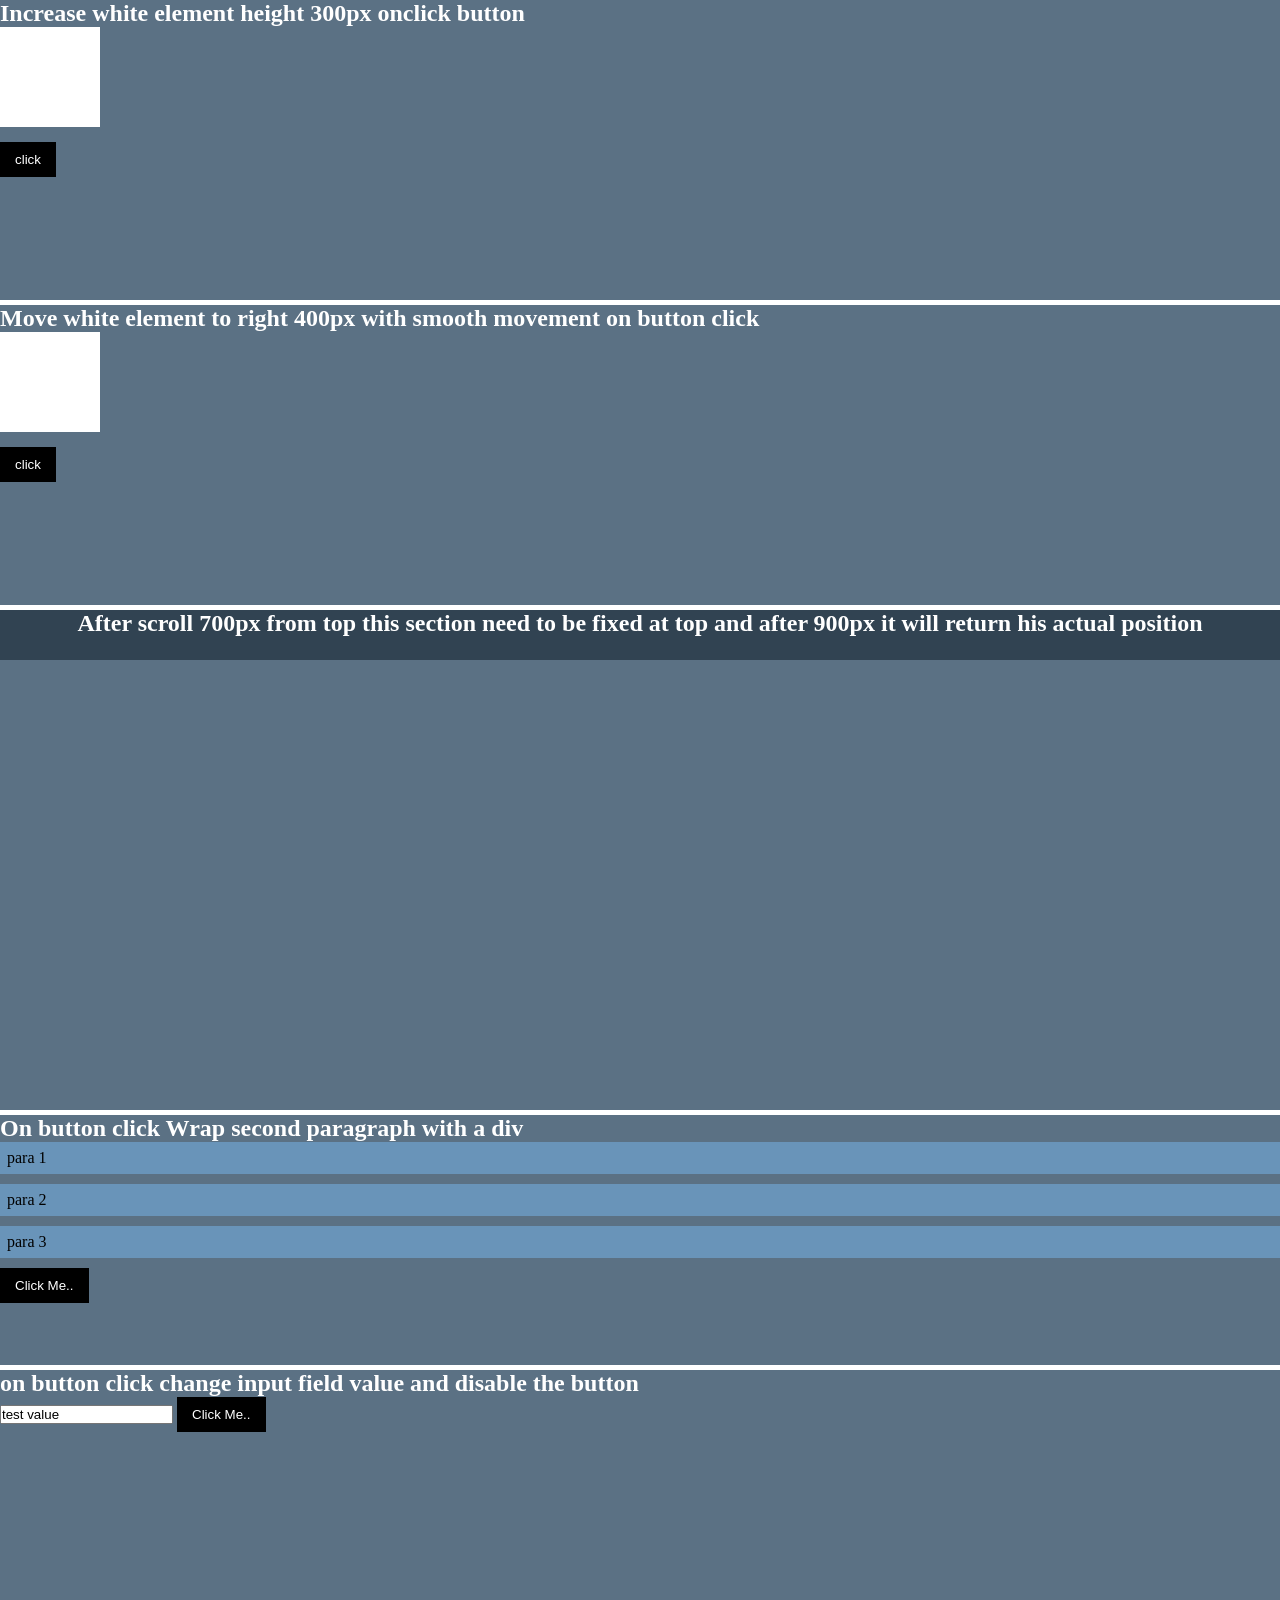
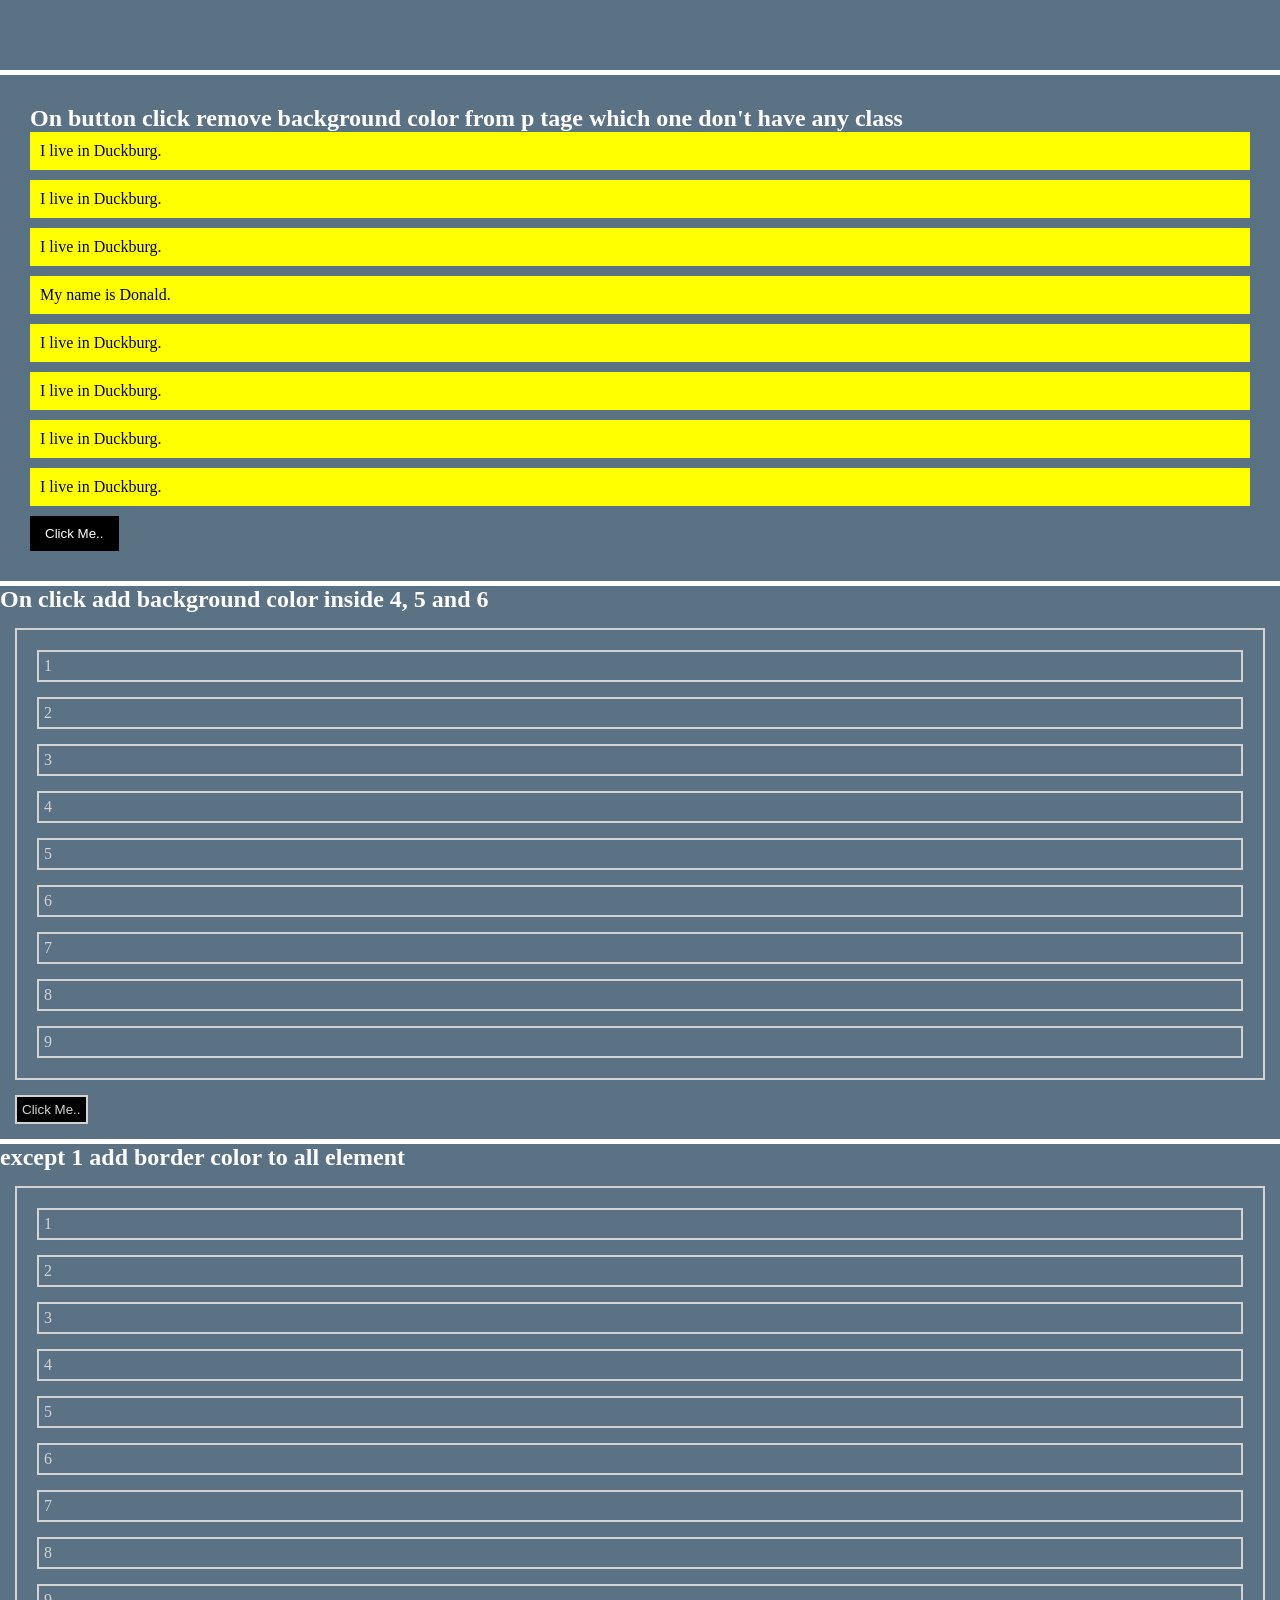
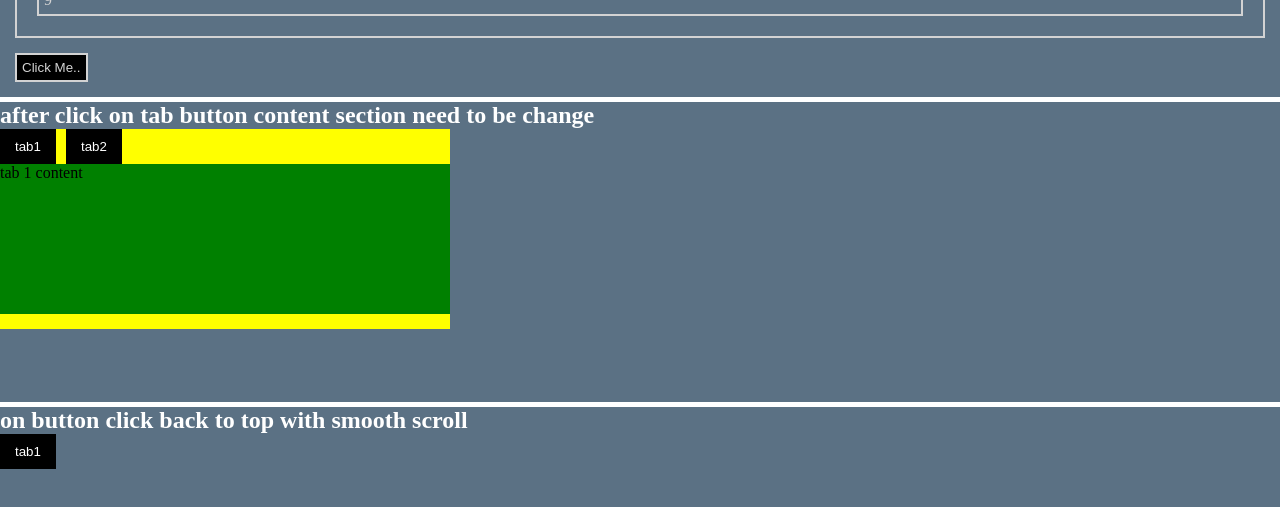
<file: extra_js_ass/using_jquery/index.html>
<!DOCTYPE html>
<html>
<head>
<title>Page Title</title>
<link rel="stylesheet" href="style.css">
<script src="https://ajax.googleapis.com/ajax/libs/jquery/3.4.1/jquery.min.js"></script>
<script src="custom1.js"></script>
</head>
<body>

<div class="block section1">
  <h2>Increase white element height 300px onclick button</h2>
  <div class="height"></div>
  <button id="B1">click</button>
</div>
<div class="block section2">
  <h2>Move white element to right 400px with smooth movement on button click</h2>
  <div class="height"></div>
  <button>click</button>
</div>
<div class="block section3">
  <div class="full">
    <h2>After scroll 700px from top this section need to be fixed at top and after 900px it will return his actual position</h2>
  </div>
</div>

<div class="block section5">
  <h2>On button click Wrap second paragraph with a div </h2>
  <p> para 1</p>
  <p>para 2</p>
  <p>para 3</p>
  <button>Click Me..</button>
</div>
<div class="block section9">
  <h2> on button click change input field value and disable the button</h2>
  <input type="text" id="test3" value="test value">
  <button>Click Me..</button>
</div>
<div class="block section6">
  <h2>On button click remove background color from p tage which one don't have any class</h2>
  <p class="intro">I live in Duckburg.</p>
  <p class="intro">I live in Duckburg.</p>
  <p class="intro">I live in Duckburg.</p>
  <p>My name is Donald.</p>
  <p class="intro">I live in Duckburg.</p>
  <p class="intro">I live in Duckburg.</p>
  <p class="intro">I live in Duckburg.</p>
  <p class="intro">I live in Duckburg.</p>
  <button>Click Me..</button>
</div>
<div class="block section7">
<h2>On click add background color inside 4, 5 and 6 </h2>
  <div>
    <ul>
  <li>1</li>
   <li>2</li>
    <li>3</li>
     <li>4</li>
      <li>5</li>
       <li>6</li>
        <li>7</li>
         <li>8</li>
          <li>9</li>
  </ul>
  <button>Click Me..</button>
</div>
</div>

<div class="block section8">
<h2>except 1 add border color to all element  </h2>
  <div>
    <ul>
  <li>1</li>
   <li>2</li>
    <li>3</li>
     <li>4</li>
      <li>5</li>
       <li>6</li>
        <li>7</li>
         <li>8</li>
          <li>9</li>
  </ul>
  <button>Click Me..</button>
</div>
</div>


<div class="block section4">
  <h2>after click on tab button content section need to be change</h2>
  <div class="tabcontent">
    <button>tab1</button><button>tab2</button>
    <div class="content active" id="b1">tab 1 content</div>
    <div class="content" id="b2">tab 2 content</div>
  </div>
</div>

<div class="block section10">
  <h2>on button click back to top with smooth scroll</h2>
    <button>tab1</button>
</div>



</body>
</html>
</file>
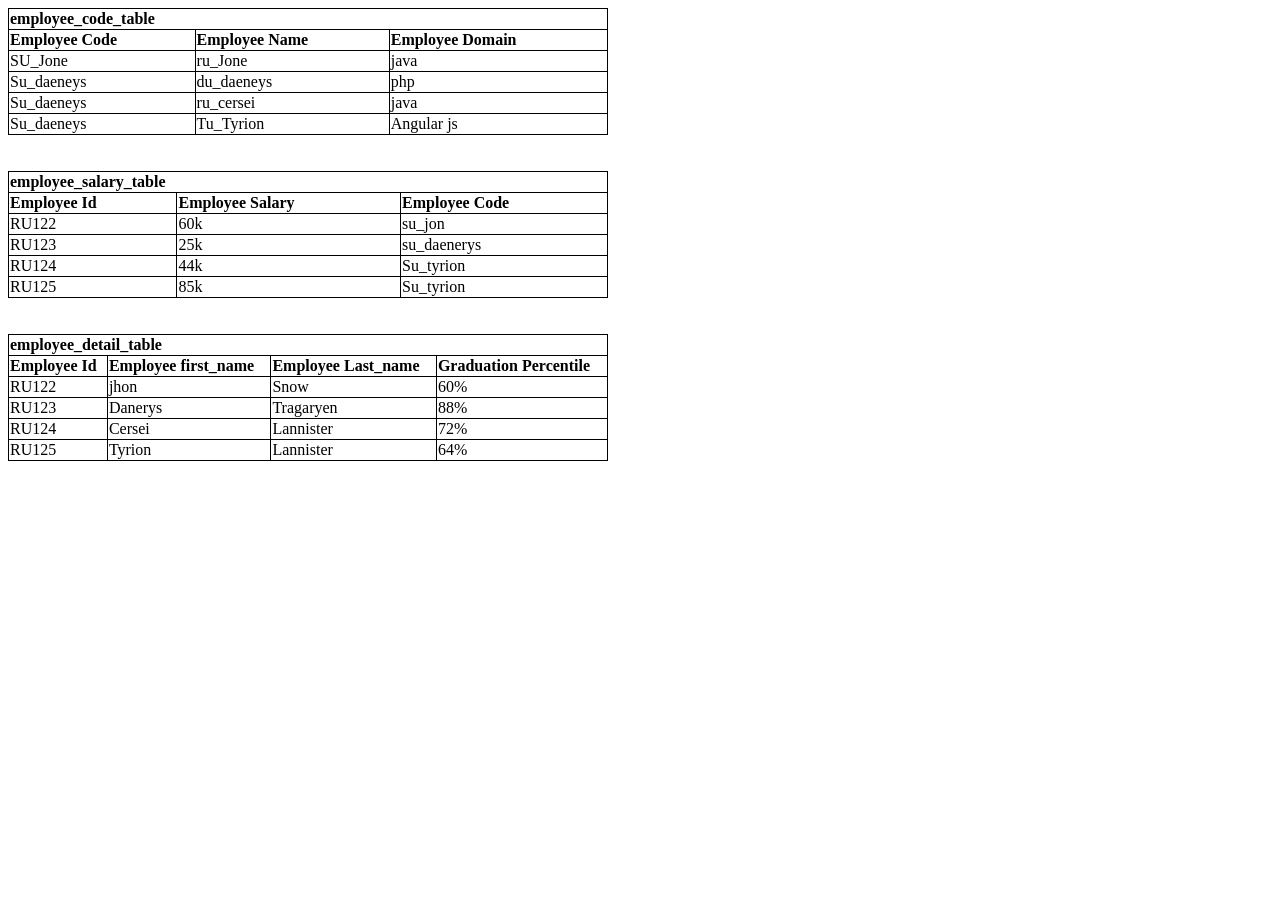
<file: sql_assignment/ass2/sql_ass2_table.html>
<!DOCTYPE html>
<html>
<head>
	<title>sample page</title>
	<style>
table, th, td {
  border: 1px solid black;
  border-collapse: collapse;
  text-align:left;
}
</style>
</head>
<body>

	<table width="600">
  <tr>
  	<th colspan="4">employee_code_table</th></tr>
  	<tr>
    	<th colspan="1.25">Employee Code</th>
    	<th colspan="1.25">Employee Name</th>
    	<th colspan="1.25">Employee Domain</th>
  </tr>
  <tr>
   		<td colspan="1.25">SU_Jone</td>
    	<td colspan="1.25">ru_Jone</td>
    	<td colspan="1.25">java</td>
	</tr>
	<tr>
    	<td colspan="1.25">Su_daeneys</td>
    	<td colspan="1.25">du_daeneys</td>
    	<td colspan="1.25">php</td>
  </tr>
  <tr>
      <td colspan="1.25">Su_daeneys</td>
      <td colspan="1.25">ru_cersei</td>
      <td colspan="1.25">java</td>
  </tr>
  <tr>
      <td colspan="1.25">Su_daeneys</td>
      <td colspan="1.25">Tu_Tyrion</td>
      <td colspan="1.25">Angular js</td>
  </tr>
</table>


<br>
<br>

<table width="600">
   <tr>
  	<th colspan="3">employee_salary_table</th></tr>
  	<tr>
    	<th colspan="1.25">Employee Id</th>
    	<th colspan="1.25">Employee Salary</th>
    	<th colspan="1.25">Employee Code</th>
  </tr>
  <tr>
  	<td colspan="1.25">RU122</td>
  	<td colspan="1.25">60k</td>
  	<td colspan="1.25">su_jon</td>
  </tr>
  <tr>
  	<td colspan="1.25">RU123</td>
  	<td colspan="1.25">25k</td>
  	<td colspan="1.25">su_daenerys</td>
  </tr>
  <tr>
      <td colspan="1.25">RU124</td>
      <td colspan="1.25">44k</td>
      <td colspan="1.25">Su_tyrion</td>
  </tr>
  <tr>
      <td colspan="1.25">RU125</td>
      <td colspan="1.25">85k</td>
      <td colspan="1.25">Su_tyrion</td>
  </tr>
</table>

<br>
<br>


<table width="600">
  <th colspan="4">employee_detail_table</th></tr>
  	<tr>
    	<th colspan="1.25">Employee Id</th>
    	<th colspan="1.25">Employee first_name</th>
    	<th colspan="1.25">Employee Last_name</th>
    	<th colspan="1.25">Graduation Percentile</th>
  </tr>
  <tr>
  	<td colspan="1.25">RU122</td>
  	<td colspan="1.25">jhon</td>
  	<td colspan="1.25">Snow</td>
  	<td colspan="1.25">60%</td>
  </tr>
  <tr>
  	<td colspan="1.25">RU123</td>
  	<td colspan="1.25">Danerys</td>
  	<td colspan="1.25">Tragaryen</td>
  	<td colspan="1.25">88%</td>
  </tr>
  <tr>
    <td colspan="1.25">RU124</td>
    <td colspan="1.25">Cersei</td>
    <td colspan="1.25">Lannister</td>
    <td colspan="1.25">72%</td>
  </tr>
  <tr>
    <td colspan="1.25">RU125</td>
    <td colspan="1.25">Tyrion</td>
    <td colspan="1.25">Lannister</td>
    <td colspan="1.25">64%</td>
  </tr>

</table>
</body>
</html>
</file>
<file: extra_js_ass/using_jquery/style.css>
* {
  margin: 0;
  padding: 0;
}
h2 {
  color: #fff;
}
button {
  padding: 10px 15px;
  background: #000;
  border: none;
  color: #fff;
}
.block {
  min-height: 300px;
  background: #5b7184;
  border-bottom: 5px solid #fff;
}
.height {
  background: #fff;
  height: 100px;
  width: 100px;
  margin-bottom: 15px;
}
.full {
    background: #314352;
    height: 50px;
    color: #fff;
    text-align: center;
}
.section3 {
  height: 500px;
}
.section4 .tabcontent {
  background: yellow;
  width: 450px;
  height: 200px;
}
.section4 .tabcontent button {
  margin-right: 10px;
}
.section4 .tabcontent .content {
  background: green;
  width: 100%;
  height: 150px;
  display: none;
}
.section4 .tabcontent .content.active {
  display: block;
}
.section5 {
  min-height: 250px;
}
  .section5 p {
    background: #6994b9;
    margin-bottom: 10px;
    padding: 7px;
  }
  .section5 div {
    background: #2e71ab;
    padding: 20px;
    margin-bottom: 5px;
  }
.section6 {
  padding: 30px;
}
  .section6 p {
    background: yellow;
    padding: 10px;
    margin-bottom: 10px;
  }

  .section7 div * {
    display: block;
    border: 2px solid lightgrey;
    color: lightgrey;
    padding: 5px;
    margin: 15px;
  }

  .section8 div * {
    display: block;
    border: 2px solid lightgrey;
    color: lightgrey;
    padding: 5px;
    margin: 15px;
  }
.section10 {
  min-height: 100px;
}
</file>
